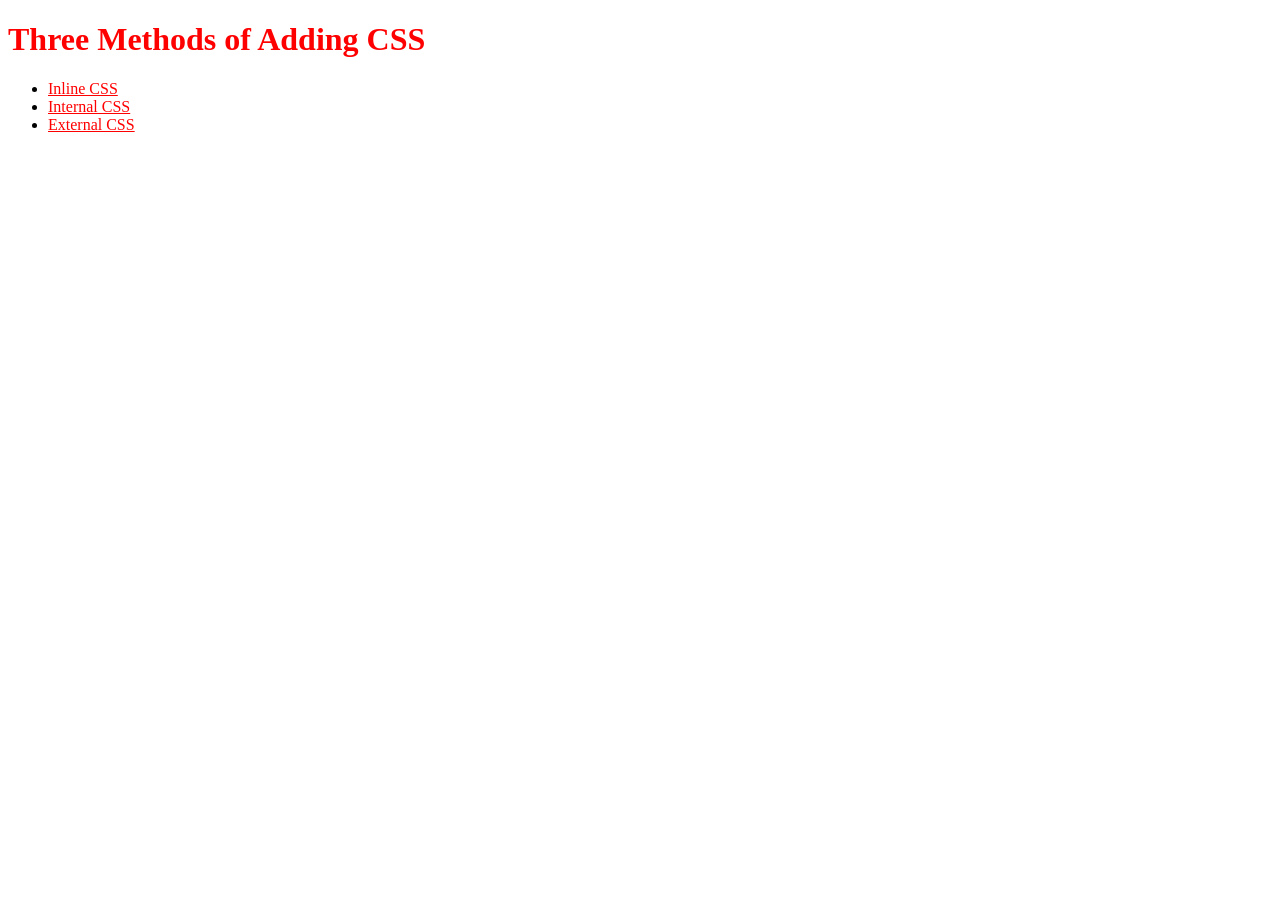
<file: index.html>
<!DOCTYPE html>
<html lang="en">

<head>
  <meta charset="UTF-8">
  <title>Adding CSS</title>
  <link rel="stylesheet" href="style.css">
</head>

<body>
  <h1>Three Methods of Adding CSS</h1>
  <!-- Create 3 Links to The 3 Webpages: inline, internal and external -->
  <ul>
    <li><a href="inline.html">Inline CSS</a></li>
    <li><a href="internal.html">Internal CSS</a></li>
    <li><a href="external.html">External CSS</a></li>
  </ul>
</body>

</html>
</file>
<file: style.css>
h1 {
  color: red;
}

a {
  color: red;
}
</file>
